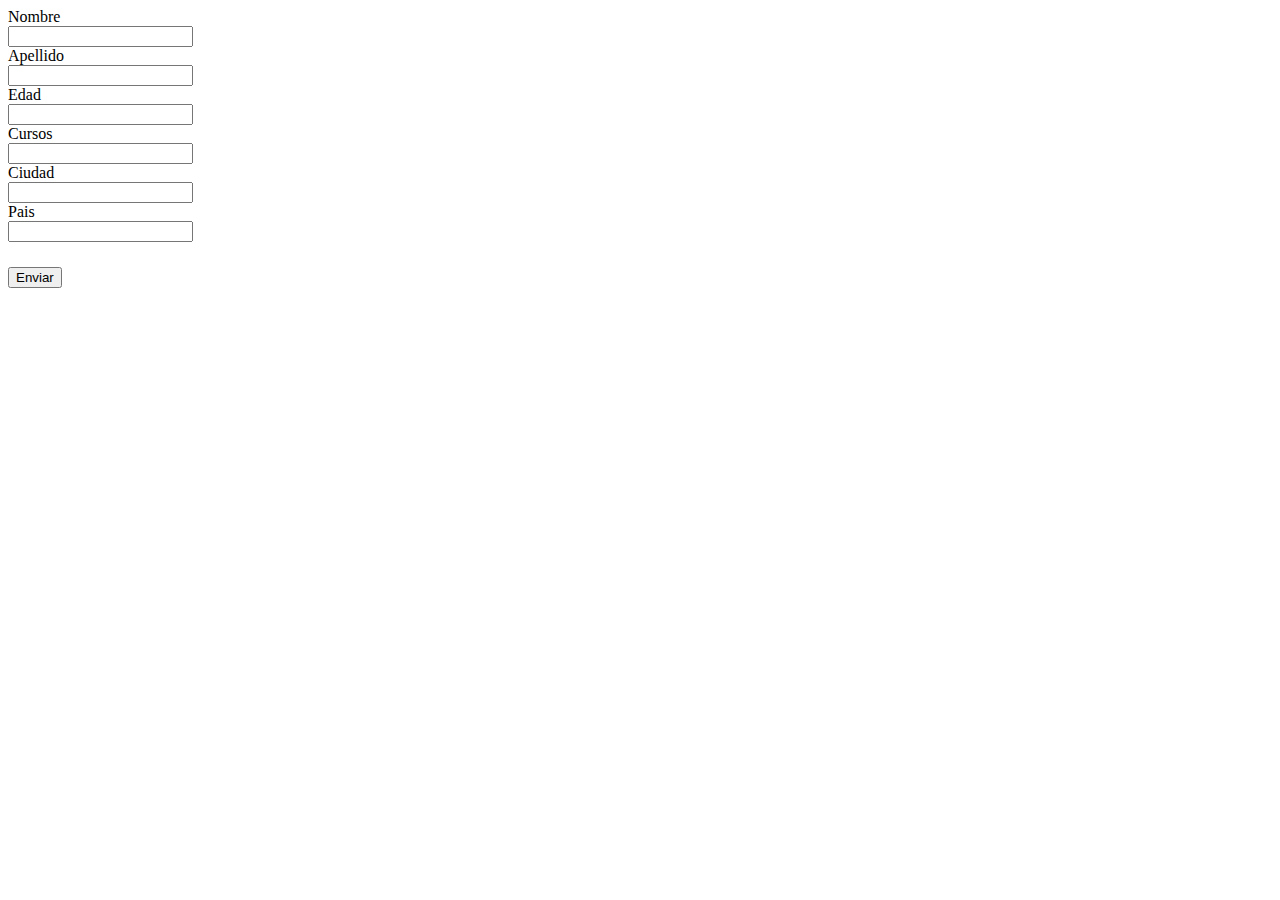
<file: Ejercicio 1-2-3.html>
<!DOCTYPE html>
<html lang="en">
<head>
    <meta charset="UTF-8">
    <meta http-equiv="X-UA-Compatible" content="IE=edge">
    <meta name="viewport" content="width=device-width, initial-scale=1.0">
    <title>Document</title>
</head>
<body>
    <form action="">
        <label for="">Nombre</label><br>
            <input type="text" id=""><br>
        <label for="">Apellido</label><br>
            <input type="text" id=""><br>
        <label for="">Edad</label><br>
            <input type="number" id=""><br>
        <label for="">Cursos</label><br>
            <input type="text" id=""><br>
        <label for="">Ciudad</label><br>
            <input type="text" id=""><br>
        <label for="">Pais</label><br>
            <input type="text" id=""><br>
        <button type="submit">Enviar</button><br>
    </form>
        <script src="./main/exercise.js"></script>
</body>
</html>
</file>
